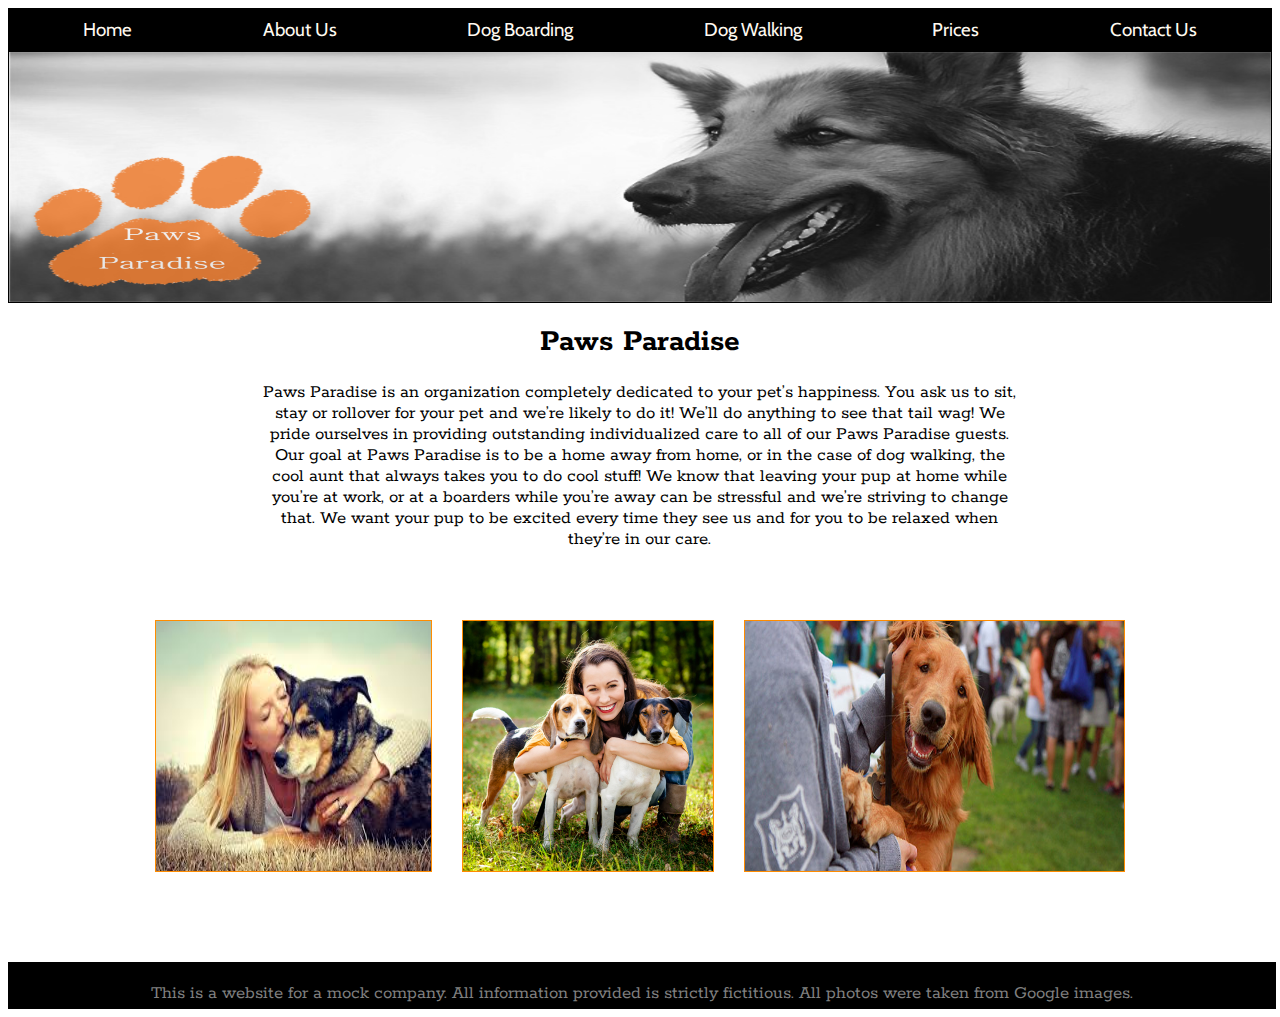
<file: index.html>
﻿<!DOCtype html> 
<html>
<head>  
  <link rel= "stylesheet" type="text/css" href="stylesheet.css">
<link href="https://fonts.googleapis.com/css?family=Cabin|Rokkitt" rel="stylesheet">
    <meta charset= "UTF-8">
    <meta name ="description" content= "Paws Paradise Home">
    <title>Paws Paradise</title>
</head>
  <body>
      <nav class="flexmenu">
        <ul>
            <li id= "home"><a href="index.html">Home</a></li>
            <li id="aboutus"> <a href="aboutus.html"> About Us </a></li>
            <li id= "services"><a href= "services.html">Dog Boarding</a></li>
            <li id= "walking"><a href= "walking.html">Dog Walking</a></li>
            <li id= "prices"><a href="Prices.html"> Prices</a></li>
            <li id="contactus"> <a href= "contactus.html">Contact Us</a></li>
        </ul>
         </nav>
<div class="homecontainer">
<img class="homebanner" src= "img/pic7a.png"/>
</div>
    

<h1> Paws Paradise</h1>

<div class= "HomePcontainer"> 

    

<p class= "HomeP">
Paws Paradise is an organization completely dedicated to your pet’s happiness. You ask us to sit, stay or rollover for your pet and we’re likely to do it! We’ll do anything to see that tail wag! We pride ourselves in providing outstanding individualized care to all of our Paws Paradise guests. Our goal at Paws Paradise is to be a home away from home, or in the case of dog walking, the cool aunt that always takes you to do cool stuff! We know that leaving your pup at home while you’re at work, or at a boarders while you’re away can be stressful and we’re striving to change that. We want your pup to be excited every time they see us and for you to be relaxed when they’re in our care. 
</p>
</div>
<div class= "homecontainer">

    <img class="pal1" src= "img/pal1.PNG" />
    <img class="pal2" src= "img/pal2.PNG" />
    <img class="pal4" src= "img/pal4.PNG" />


</div>

<div class= "footer">

<p class= "foot"> This is a website for a mock company. All information provided is strictly fictitious. All photos were taken from Google images. </p>
</div>

      </body>


</html>
</file>
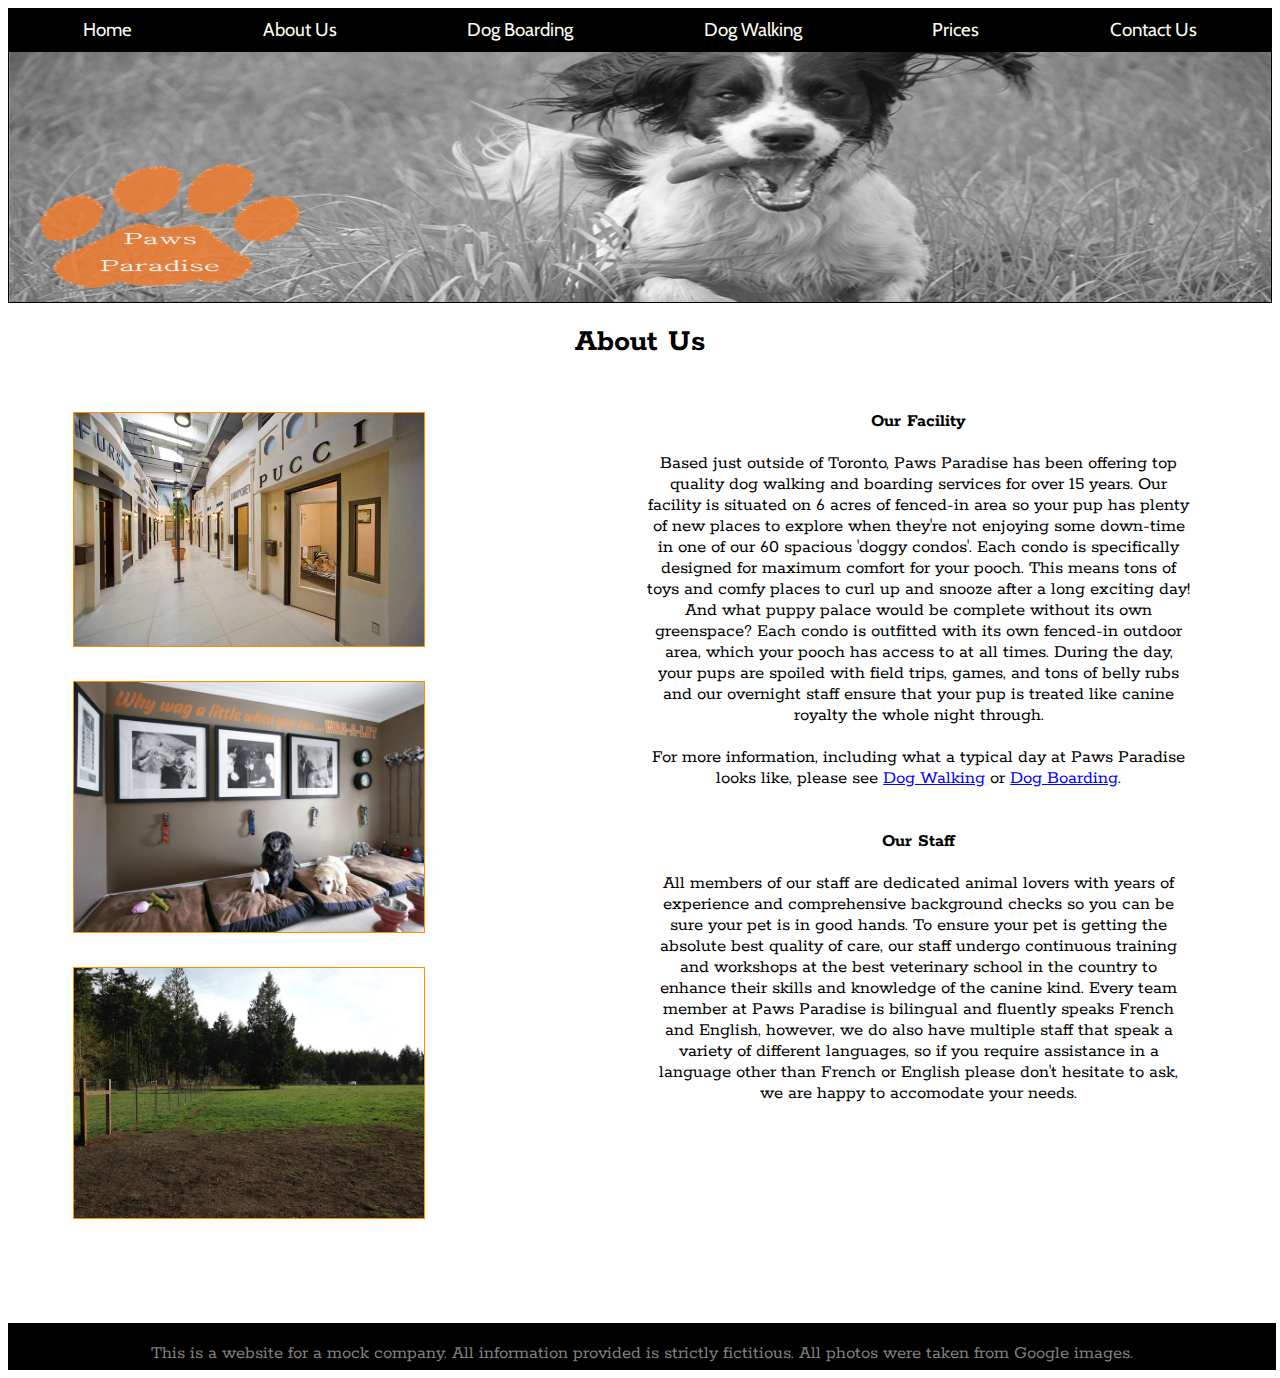
<file: aboutus.html>
<!DOCtype html> 
<html>
<head>  
  <link rel= "stylesheet" type="text/css" href="stylesheet.css">
<link href="https://fonts.googleapis.com/css?family=Cabin|Rokkitt" rel="stylesheet">
    <meta charset= "UTF-8">
    <meta name ="description" content= "About Paws Paradise">
    <title> About Us </title>
</head>
  <body>
      <nav class="flexmenu">
        <ul>
            <li id= "home"><a href="index.html">Home</a></li>
            <li id="aboutus"> <a href="aboutus.html"> About Us </a></li>
            <li id= "services"><a href= "services.html">Dog Boarding</a></li>
            <li id= "walking"><a href= "walking.html">Dog Walking</a></li>
            <li id= "prices"><a href="Prices.html"> Prices</a></li>
            <li id="contactus"> <a href= "contactus.html">Contact Us</a></li>
        </ul>
         </nav>
<div class="bannercontainer">
<img class="aboutusbanner" src= "img/dogau1.png"/>
</div>
    

<h1> About Us</h1>

<div class= "AUcontainer">
    <div class= "AUimages">
    <img class="staff" src= "img/condo.PNG" />
    <img class="facility" src="img/room.PNG" />
    <img class="condo" src="img/yard.PNG" /> </div>

    <div> <p class= "AUp">
    <b>Our Facility</b> <br> <br>
Based just outside of Toronto, Paws Paradise has been offering top quality dog walking and boarding services for over 15 years. Our facility is situated on 6 acres of fenced-in area so your pup has plenty of new places to explore when 
they're not enjoying some down-time in one of our 60 spacious 'doggy condos'. Each condo is specifically designed for maximum comfort for your pooch. This means tons of toys and comfy places to curl up and snooze after a long exciting day! 
And what puppy palace would be complete without its own greenspace? Each condo is outfitted with its own fenced-in outdoor area, which your pooch has access to at all times. 
During the day, your pups are spoiled with field trips, games, and tons of belly rubs and our overnight staff ensure that your pup is treated like canine royalty the whole night through. 
    <br> <br>
For more information, including what a typical day at Paws Paradise looks like, please see <a href="walking.html">Dog Walking</a> or <a href="services.html"> Dog Boarding</a>.
    <br>
    <br>
    <br>
    <b>Our Staff </b> <br> <br>
All members of our staff are dedicated animal lovers with years of experience and comprehensive background checks so you can be sure your pet is in good hands. To ensure your pet is getting the absolute best quality of care, our staff undergo continuous training and workshops at the best veterinary school in the country to enhance their skills and knowledge of the canine kind. Every team member at Paws Paradise is bilingual and fluently speaks French and English, however, we do also have multiple staff that speak a variety of different languages, so if you require assistance in a language other than French or English please don't hesitate to ask, we are happy to accomodate your needs.  
    </p></div>

</div>

<div class= "footer">

<p class= "foot"> This is a website for a mock company. All information provided is strictly fictitious. All photos were taken from Google images. </p>
</div>




      </body>


</html>
</file>
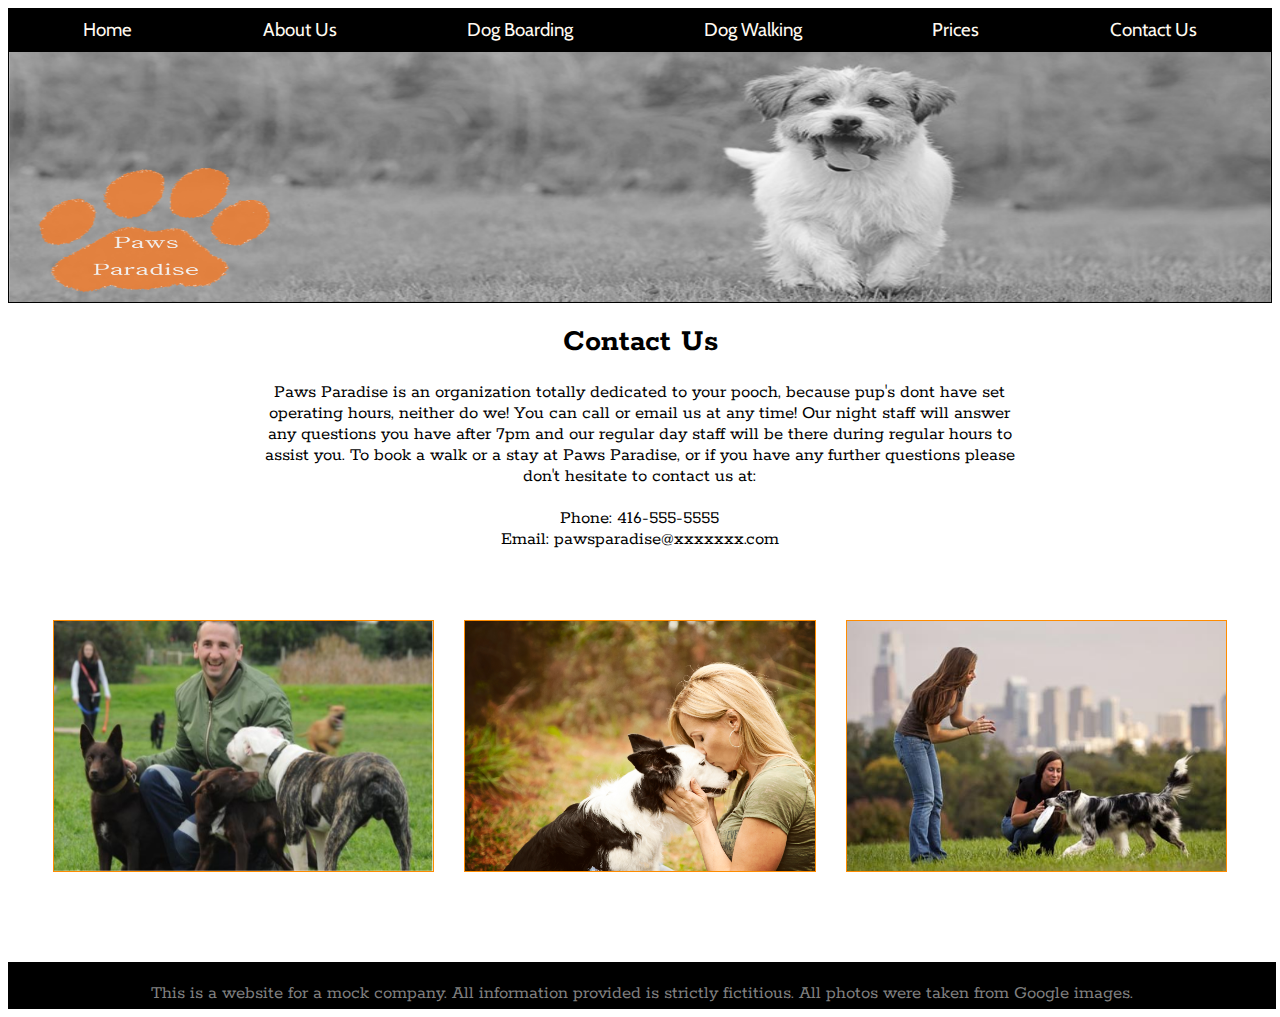
<file: contactus.html>
﻿<!DOCtype html> 
<html>
<head>  
  <link rel= "stylesheet" type="text/css" href="stylesheet.css">
<link href="https://fonts.googleapis.com/css?family=Cabin|Rokkitt" rel="stylesheet">
    <meta charset= "UTF-8">
    <meta name ="description" content= "Paws Paradise Contact Information">
    <title>Contact Us</title>
</head>
  <body>
      <nav class="flexmenu">
        <ul>
            <li id= "home"><a href="index.html">Home</a></li>
            <li id="aboutus"> <a href="aboutus.html"> About Us </a></li>
            <li id= "services"><a href= "services.html">Dog Boarding</a></li>
            <li id= "walking"><a href= "walking.html">Dog Walking</a></li>
            <li id= "prices"><a href="Prices.html"> Prices</a></li>
            <li id="contactus"> <a href= "contactus.html">Contact Us</a></li>
        </ul>
         </nav>
<div class="contactcontainer">
<img class="homebanner" src= "img/contact.png"/>
</div>
    

<h1> Contact Us</h1>

<div class= "contactPcontainer"> 

    

<p class= "contactP">
Paws Paradise is an organization totally dedicated to your pooch, because pup's dont have set operating hours, neither do we! You can call or email us at any time! Our night staff will answer any questions you have after 7pm and our regular day staff will be there during regular hours to assist you. 
To book a walk or a stay at Paws Paradise, or if you have any further questions please don't hesitate to contact us at: <br>
<br>
Phone: 416-555-5555 <br>
Email: pawsparadise@xxxxxxx.com <br>

</p>
</div>
<div class= "contactcontainer">

    <img class="contact1" src= "img/staff1.PNG" />
    <img class="contact2" src= "img/staff4.PNG" />
    <img class="contact3" src= "img/staff5.PNG" />


</div>

<div class= "footer">

<p class= "foot"> This is a website for a mock company. All information provided is strictly fictitious. All photos were taken from Google images. </p>
</div>

      </body>


</html>
</file>
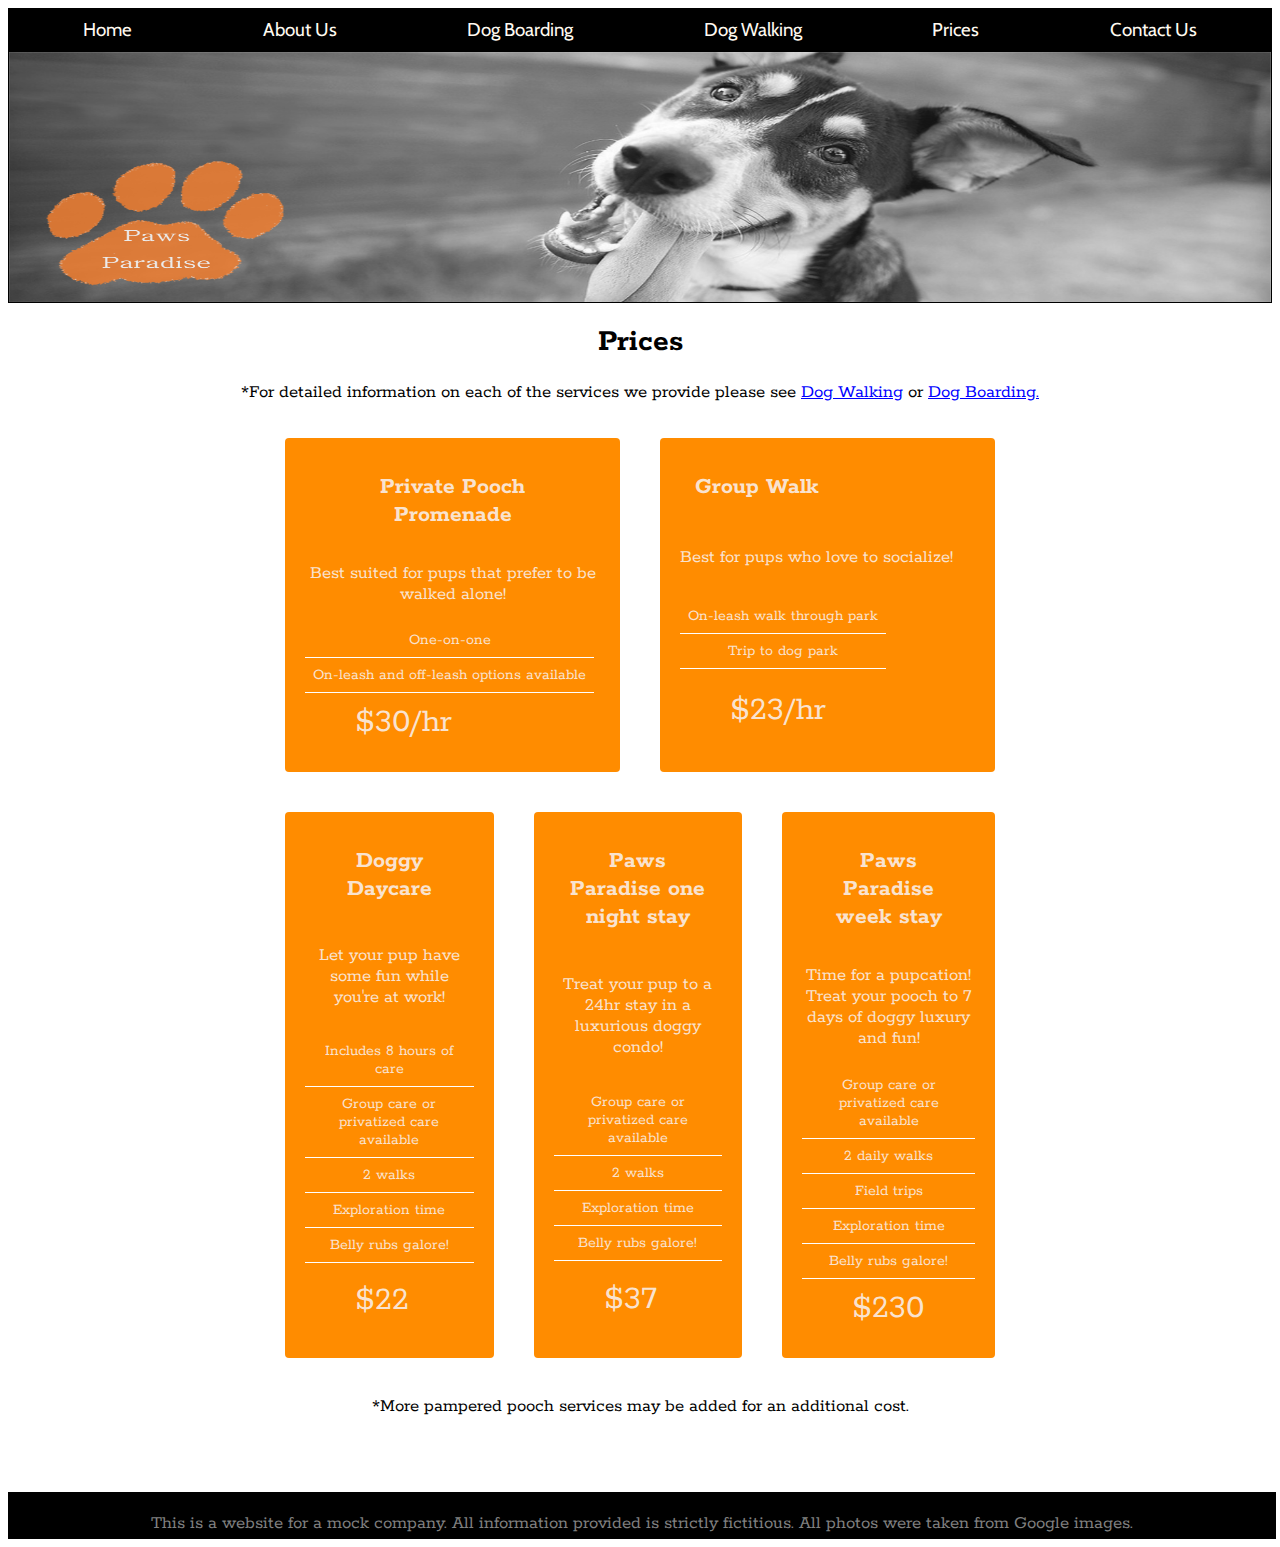
<file: Prices.html>
﻿<!DOCtype html>
<html>
<head> 
    <link rel= "stylesheet" type="text/css" href="stylesheet.css">
<link href="https://fonts.googleapis.com/css?family=Cabin|Rokkitt" rel="stylesheet">
    <meta charset= "UTF-8">
    <meta name ="description" content= "Prices for Pet Services">
    <title> Prices </title>
</head>
<body>



   <nav class="flexmenu">
        <ul>
            <li id= "home"><a href="index.html">Home</a></li>
            <li id="aboutus"> <a href="aboutus.html"> About Us </a></li>
            <li id= "services"><a href= "services.html">Dog Boarding</a></li>
            <li id= "walking"><a href= "walking.html">Dog Walking</a></li>
            <li id= "prices"><a href="Prices.html"> Prices</a></li>
            <li id="contactus"> <a href= "contactus.html">Contact Us</a></li>
        </ul>
         </nav>
<div class="bannercontainer">
<img class="pricesbanner" src= "img/dog4.png">
</div>
<h1> Prices</h1>


<div class= "pricescontainer">
<p id="info"> *For detailed information on each of the services we provide please see <a href= "walking.html">Dog Walking</a> or <a href =services.html> Dog Boarding. </a></p>

  <div class="pricing-grid1">

    <div class="plan1">
      
      <h2>Private Pooch Promenade</h2>
      <p> Best suited for pups that prefer to be walked alone!</p>
      <ul class="features">
        <li> One-on-one </li>
        <li>On-leash and off-leash options available</li>
      </ul>
      <p class="price">$30/hr</p>
    </div>

    <div class="plan2">
      
      <h2>Group Walk</h2>
      <p>Best for pups who love to socialize! </p>
      <ul class="features">
        <li>On-leash walk through park</li>
        <li>Trip to dog park</li>
      </ul>

      <p class="price">$23/hr</p>

    </div>

    </div>
    <div class= "pricing-grid2">
 <div class="plan5">
      
      <h2>Doggy Daycare</h2>
      <p> Let your pup have some fun while you're at work! </p>
      <ul class="features">
        <li>Includes 8 hours of care </li>
        <li>Group care or privatized care available</li>
        <li>2 walks</li>
        <li>Exploration time</li>
        <li>Belly rubs galore! </li>
    
      </ul>

      <p class="price">$22</p>

     
    </div>
    <div class="plan3">
      
      <h2>Paws Paradise one night stay</h2>
      <p> Treat your pup to a 24hr stay in a luxurious doggy condo!</p>
      <ul class="features">
        <li>Group care or privatized care available</li>
        <li>2 walks</li>
        <li>Exploration time</li>
        <li>Belly rubs galore! </li>
    
      </ul>

      <p class="price">$37</p>

      
    </div>

 <div class="plan4">
      
      <h2>Paws Paradise week stay</h2>
      <p> Time for a pupcation! Treat your pooch to 7 days of doggy luxury and fun!</p>
      <ul class="features">
        <li>Group care or privatized care available</li>
        <li>2 daily walks</li>
        <li>Field trips</li>
        <li>Exploration time</li>
        <li>Belly rubs galore! </li>
    
      </ul>

      <p class="price">$230</p>


    </div>

   
  </div>

<p>*More pampered pooch services may be added for an additional cost. </p>


</div>




<div class= "footer">

<p class= "foot"> This is a website for a mock company. All information provided is strictly fictitious. All photos were taken from Google images. </p>
</div>






</body>
</html>
</file>
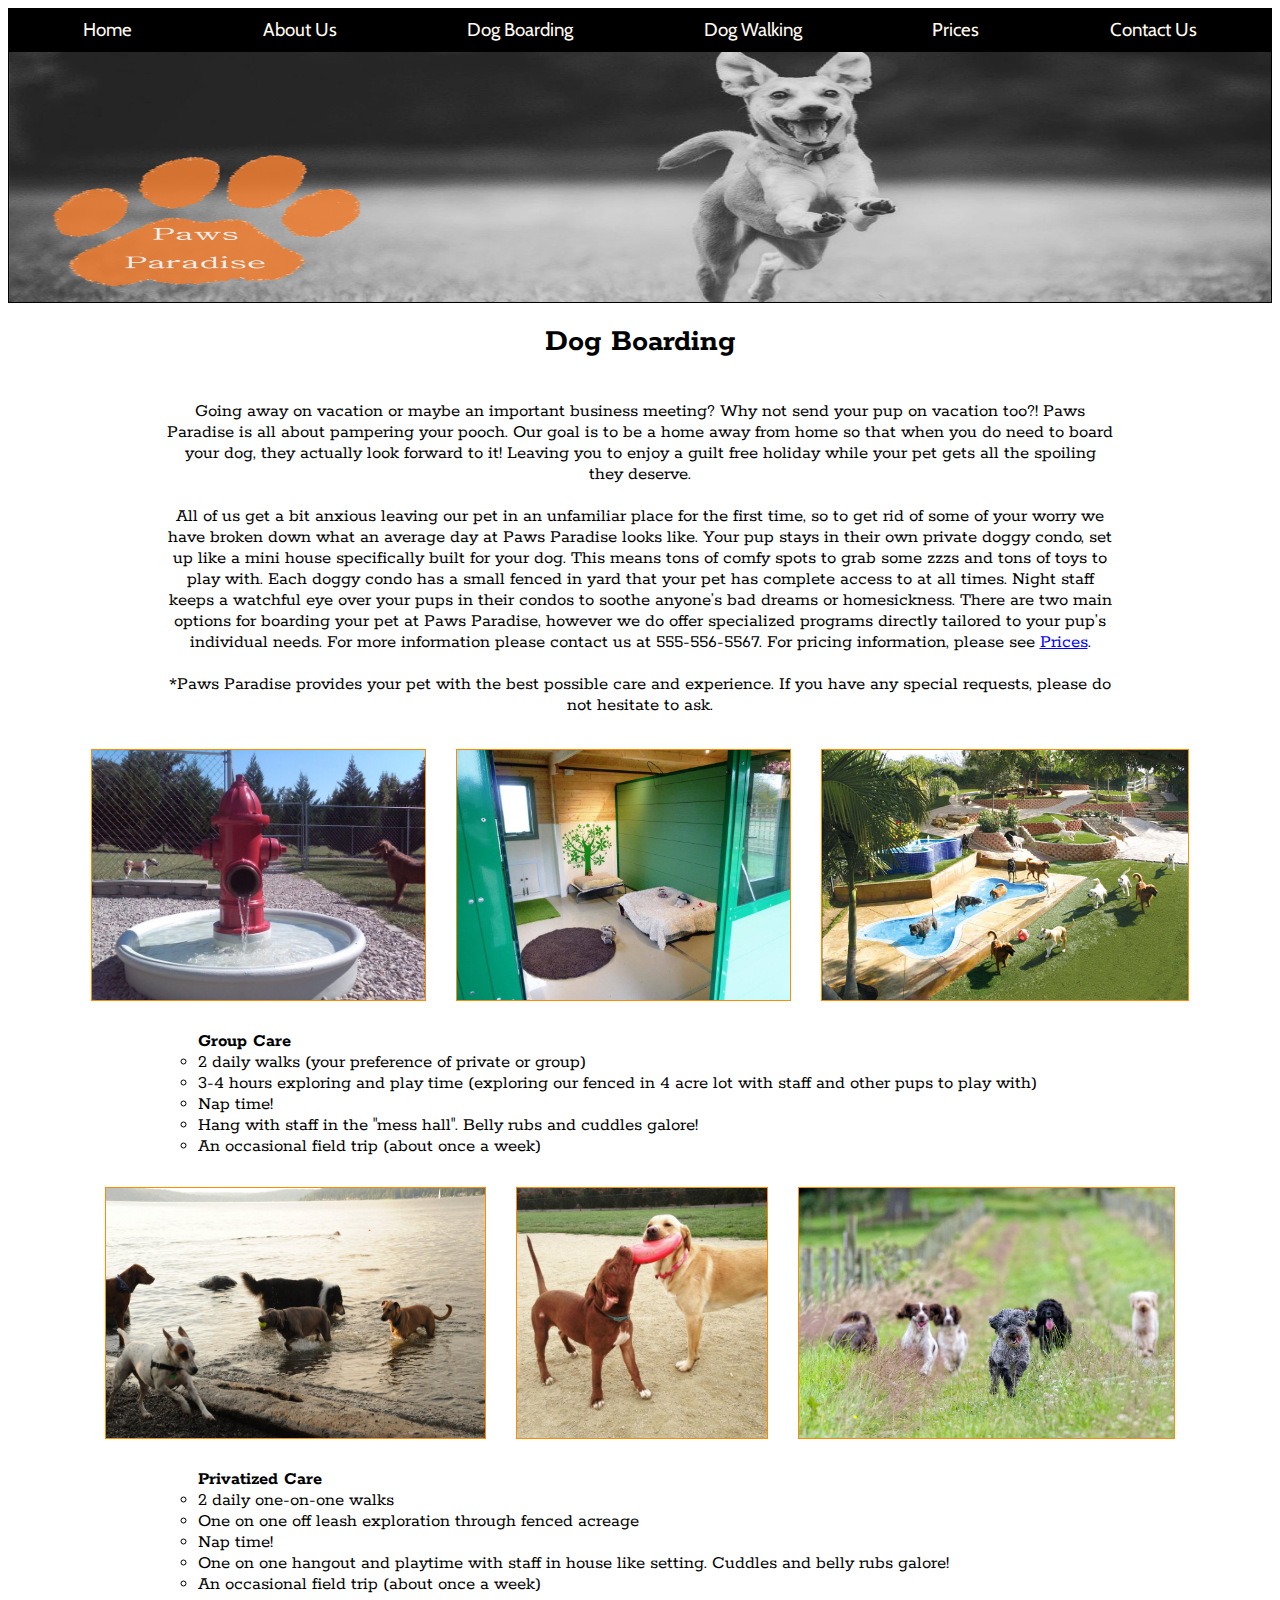
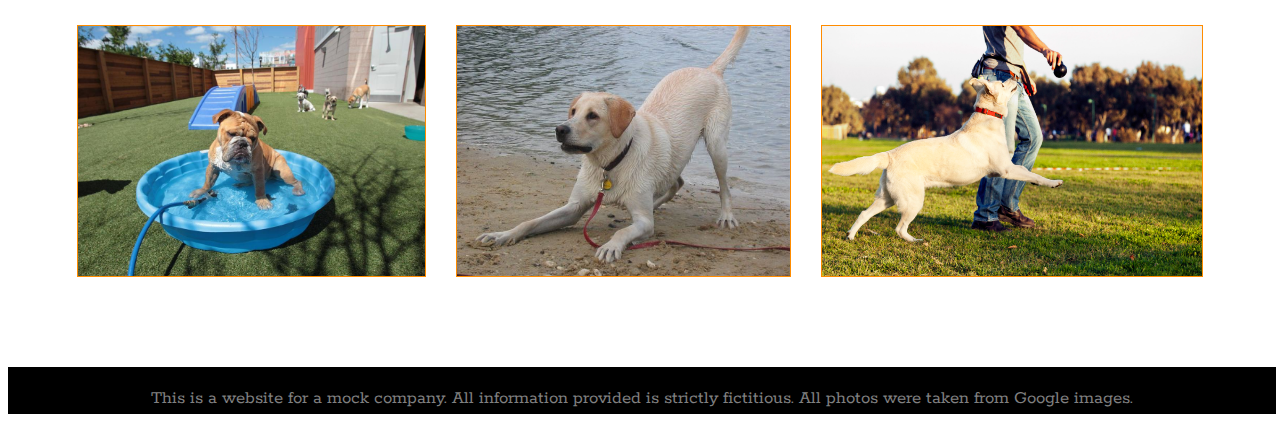
<file: services.html>
﻿<!DOCtype html> 
<html>
<head>  
  <link rel= "stylesheet" type="text/css" href="stylesheet.css">
<link href="https://fonts.googleapis.com/css?family=Cabin|Rokkitt" rel="stylesheet">
    <meta charset= "UTF-8">
    <meta name ="description" content= "Paws Paradise Services">
    <title> Dog Boarding</title>
</head>
  <body>
      <nav class="flexmenu">
        <ul>
            <li id= "home"><a href="index.html">Home</a></li>
            <li id="aboutus"> <a href="aboutus.html"> About Us </a></li>
            <li id= "services"><a href= "services.html">Dog Boarding</a></li>
            <li id= "walking"><a href= "walking.html">Dog Walking</a></li>
            <li id= "prices"><a href="Prices.html"> Prices</a></li>
            <li id="contactus"> <a href= "contactus.html">Contact Us</a></li>
        </ul>
         </nav>
<div class="bannercontainer">
<img class="servicebanner" src= "img/newbanner.png"/>
</div>
    

<h1> Dog Boarding </h1>

<div class= "servicecontainer4">
    <p class= "boarding">
 
Going away on vacation or maybe an important business meeting? Why not send your pup on vacation too?! Paws Paradise is all about pampering your pooch. Our goal is to be a home away from home so that when you do need to board your dog, they actually look forward to it! Leaving you to enjoy a guilt free holiday while your pet gets all the spoiling they deserve. <br><br>
All of us get a bit anxious leaving our pet in an unfamiliar place for the first time, so to get rid of some of your worry we have broken down what an average day at Paws Paradise looks like.  Your pup stays in their own private doggy condo, set up like a mini house specifically built for your dog. This means tons of comfy spots to grab some zzzs and tons of toys to play with. Each doggy condo has a small fenced in yard that your pet has complete access to at all times. Night staff keeps a watchful eye over your pups in their condos to soothe anyone’s bad dreams or homesickness. 
There are two main options for boarding your pet at Paws Paradise, however we do offer specialized programs directly tailored to your pup’s individual needs. For more information please contact us at 555-556-5567. 
For pricing information, please see <a href="Prices.html">Prices</a>.	
        
<br>
<br>
*Paws Paradise provides your pet with the best possible care and experience. If you have any special requests, please do not hesitate to ask.
    </p>

</div>

<div class="Simagecontainer3">

 <img class= "paws1" src= "img/water.PNG" />
 <img class= "paws2" src= "img/room1.PNG" />
 <img class= "paws3" src= "img/paws2.jpg" />


    </div>

<div class ="groupcarecontainer">
 <ul class= "groupcare">
        <b>Group Care</b>
        <li> 2 daily walks (your preference of private or group)</li>
        <li>3-4 hours exploring and play time (exploring our fenced in 4 acre lot with staff and other pups to play with)</li>
        <li> Nap time!</li>
        <li>Hang with staff in the "mess hall". Belly rubs and cuddles galore!</li>
        <li>An occasional field trip (about once a week) </li>
</ul>

    </div>
    <div class="Simagecontainer4">

 <img class= "groupc1" src= "img/trip1.PNG" />
 <img class= "groupc2" src= "img/trip2.PNG" />
 <img class= "groupc3" src= "img/paws2.PNG" />


    </div>

<div class ="privatecarecontainer">
 <ul class= "privatecare">
        <b>Privatized Care</b>
        <li> 2 daily one-on-one walks </li>
        <li> One on one off leash exploration through fenced acreage</li>
        <li> Nap time!</li>
        <li> One on one hangout and playtime with staff in house like setting. Cuddles and belly rubs galore!</li>
        <li> An occasional field trip (about once a week) </li>
</ul>

    </div>

    <div class="Simagecontainer5">

 <img class= "private1" src= "img/playtime.PNG" />
 <img class= "private2" src= "img/play.jpg" />
 <img class= "private3" src= "img/play2.PNG" />


    </div>

<div class= "footer">

<p class= "foot"> This is a website for a mock company. All information provided is strictly fictitious. All photos were taken from Google images. </p>
</div>




      </body>


</html>
</file>
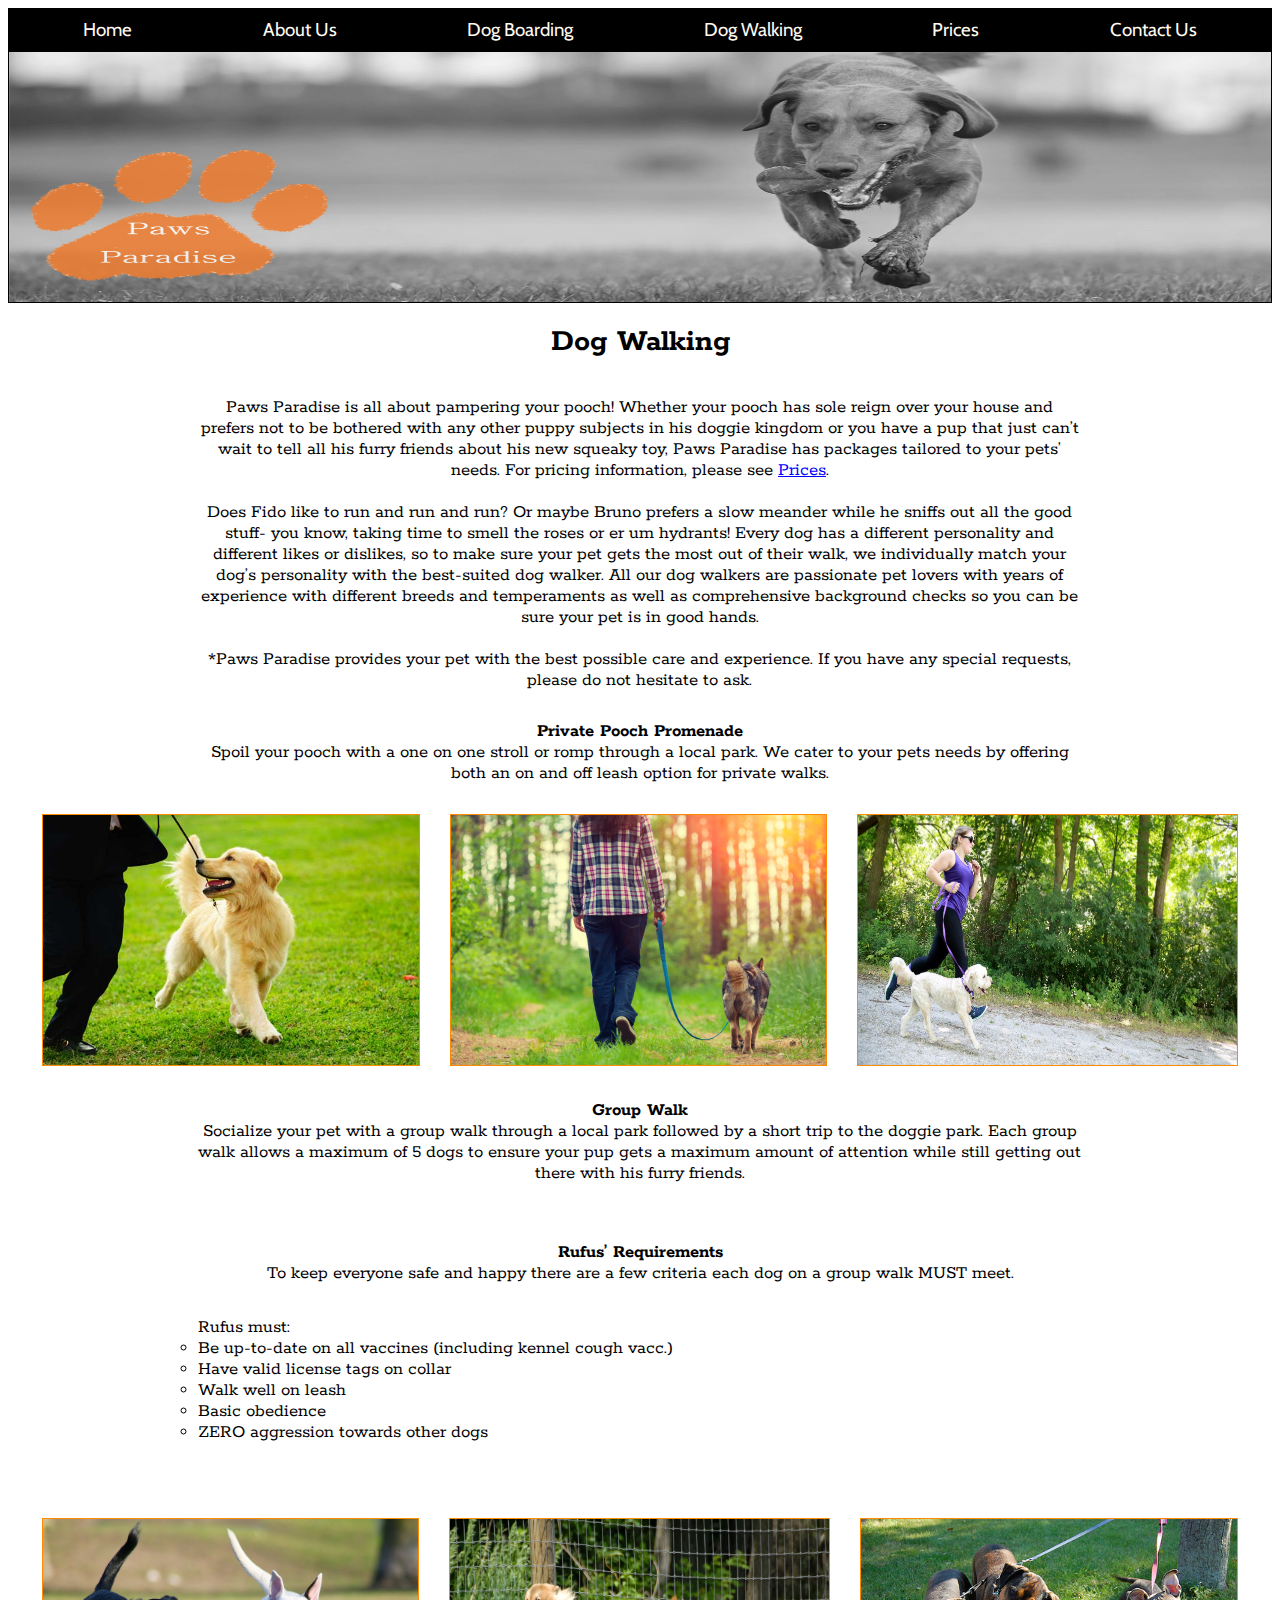
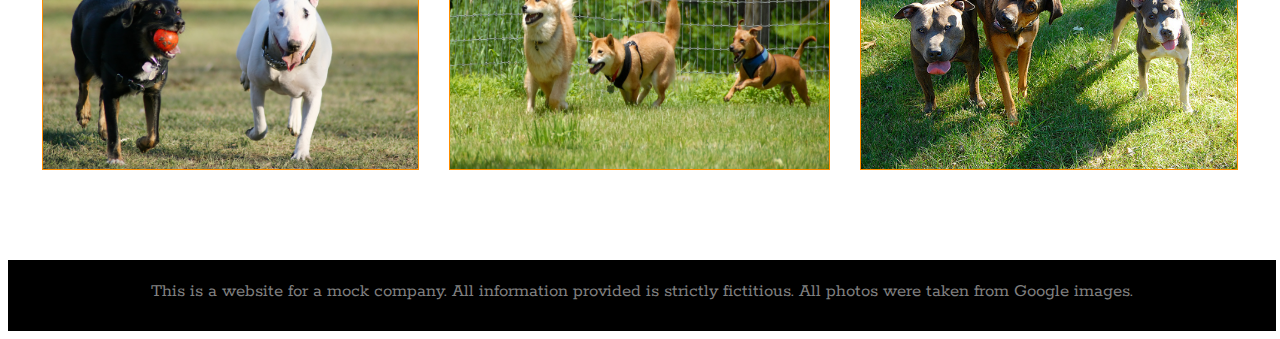
<file: walking.html>
﻿<!DOCtype html> 
<html>
<head>  
  <link rel= "stylesheet" type="text/css" href="stylesheet.css">
<link href="https://fonts.googleapis.com/css?family=Cabin|Rokkitt" rel="stylesheet">
    <meta charset= "UTF-8">
    <meta name ="description" content= "Paws Paradise Services">
    <title> Dog Walking </title>
</head>
  <body class= "site">
      <nav class="flexmenu">
        <ul>
            <li id= "home"><a href="index.html">Home</a></li>
            <li id="aboutus"> <a href="aboutus.html"> About Us </a></li>
            <li id= "services"><a href= "services.html">Dog Boarding</a></li>
            <li id= "walking"><a href= "walking.html">Dog Walking</a></li>
            <li id= "prices"><a href="Prices.html"> Prices</a></li>
            <li id="contactus"> <a href= "contactus.html">Contact Us</a></li>
        </ul>
         </nav>
<div class="bannercontainer">
<img class="servicebanner" src="img/Picture3.png"/>
</div>
    

<h1> Dog Walking</h1>

<div class="servicecontainer1">

        <p class="dogwalkingp">
Paws Paradise is all about pampering your pooch! Whether your pooch has sole reign over your house and prefers not to be bothered with any other puppy subjects in his doggie kingdom or you have a pup that just can’t wait to tell all his furry friends about his new squeaky toy, Paws Paradise has packages tailored to your pets’ needs. For pricing information, please see <a href="Prices.html">Prices</a>.
<br>
<br>    
Does Fido like to run and run and run? Or maybe Bruno prefers a slow meander while he sniffs out all the good stuff- you know, taking time to smell the roses or er um hydrants!
Every dog has a different personality and different likes or dislikes, so to make sure your pet gets the most out of their walk, we individually match your dog’s personality with the best-suited dog walker. All our dog walkers are passionate pet lovers with years of experience with different breeds and temperaments as well as comprehensive background checks so you can be sure your pet is in good hands. 
<br><br>
*Paws Paradise provides your pet with the best possible care and experience. If you have any special requests, please do not hesitate to ask.	
    </p>

 <p class= "privatewalkp">
        <b>Private Pooch Promenade</b><br>
Spoil your pooch with a one on one stroll or romp through a local park. We cater to your pets needs by offering both an on and off leash option for private walks. 
</p>
</div>

<div class= "Simagecontainer1">
 <img class= "walk1" src="img/walk2.PNG" />
 <img class= "walk2" src="img/walk3.PNG" />
 <img class= "walk3" src="img/walk4.PNG" />

    </div>

<div class="servicecontainer2">

<p class="groupwalk">
<b>Group Walk</b><br>
Socialize your pet with a group walk through a local park followed by a short trip to the doggie park. Each group walk allows a maximum of 5 dogs to ensure your pup gets a maximum amount of attention while still getting out there with his furry friends. 
<br><br>
</p>
</div>
<div class= "servicecontainer3">
<p>
<b>Rufus’ Requirements</b> <br>
To keep everyone safe and happy there are a few criteria each dog on a group walk MUST meet.<br>
 </p>

<ul class="requirements"> 
    Rufus must:
    <li>Be up-to-date on all vaccines (including kennel cough vacc.)</li>
    <li>Have valid license tags on collar</li>
    <li>Walk well on leash</li>
<li>Basic obedience</li>
<li>ZERO aggression towards other dogs</li>
</ul>

</div>


<div class= "Simagecontainer2">
 <img class= "group1" src="img/group1.PNG" />
 <img class= "group2" src="img/group2.PNG" />
 <img class= "group3" src="img/group3.PNG" />

    </div>


<div class= "footer">

<p class= "foot"> This is a website for a mock company. All information provided is strictly fictitious. All photos were taken from Google images. </p>
</div>


      </body>


</html>
</file>
<file: stylesheet.css>
/* text formatting */

h1 
    {font-style: none;
    text-align: center;
    font-family: 'Rokkitt', serif;

    }
h2 {font-style: none;
    text-align: center;
    font-family: 'Rokkitt', serif;
    margin:15px;}

a:link {color:blue;}
a:visited { color: blue;}
    
/*Services*/

.servicecontainer1 {
display:flex;
flex-wrap: none;
align-items:center;
justify-content: center;
flex-direction:column;
margin:0;
padding:0;
}
.servicecontainer2 {
display:flex;
flex-wrap: wrap;
flex-direction:column;
align-items:center;
justify-content:center;
margin:0;
padding:0; 
}
.servicecontainer3 {
display:flex;
flex-wrap: wrap;
flex-direction:column;
align-items:center;
justify-content:center;
margin:0;
padding:0; 
}

.servicecontainer4 {
display:flex;
flex-wrap: wrap;
flex-direction:column;
align-items:center;
justify-content:center;
margin:0;
padding:0; 
}
.dogwalkingp {
padding:0;
width:70%;
height:auto;
margin:15px;
}



.privatewalkp {
padding:0;
margin: 15px;
width:70%;
height:auto;}

.groupwalk {
padding:0;
width:70%;
height:auto;
text-align:center; 
font-family: 'Rokkitt', serif;
font-size: 14pt;}

.boarding {
padding:0;
width:75%;
height:auto;
text-align:center; 
font-family: 'Rokkitt', serif;
font-size: 14pt;}

.requirements {
        font-family: 'Rokkitt', serif;
        font-size: 14pt;
        padding:0;
        width:70%;
        height:auto;
        text-align:left;
        list-style-type: circle;
        margin: 15px 15px 60px 15px;
       }

.Simagecontainer1 {
display:flex;
flex-wrap: wrap; 
justify-content:center;

}


.walk1 { max-width: 30%;
        max-height: 250px;
        border:1pt solid darkorange;
        margin:15px 15px 15px 15px;
      
        }
.walk2 { max-width:30%;
        max-height:250px;
         border:1pt solid darkorange;
         margin:15px 15px 15px 15px;
        

        }
.walk3 { 
        max-width: 30%;
        max-height: 250px;
        border:1pt solid darkorange;
        margin:15px 15px 15px 15px; 
        }

.Simagecontainer2 {
display:flex;
 flex-wrap: wrap; 
 justify-content:center;

}


.group1 { max-width: 30%;
        max-height: 250px;
        border:1pt solid darkorange;
        margin:15px 15px 15px 15px;
      
        }
.group2 { max-width:30%;
        max-height:250px;
         border:1pt solid darkorange;
         margin:15px 15px 15px 15px;
        

        }
.group3 {  max-width: 30%;
        max-height: 250px;
        border:1pt solid darkorange;
        margin:15px 15px 15px 15px; 
        }

.Simagecontainer3 {display:flex;
 flex-wrap: wrap; 
 justify-content:center;

}

.paws1 { max-width: 30%;
        max-height: 250px;
        border:1pt solid darkorange;
        margin:15px 15px 15px 15px;
      
        }
.paws2 { max-width:30%;
        max-height:250px;
         border:1pt solid darkorange;
         margin:15px 15px 15px 15px;
        

        }
.paws3 {  max-width: 30%;
        max-height: 250px;
        border:1pt solid darkorange;
        margin:15px 15px 15px 15px; 
        }

.Simagecontainer4 {display:flex;
 flex-wrap: wrap; 
 justify-content:center;

}

.groupc1 { max-width: 30%;
        max-height: 250px;
        border:1pt solid darkorange;
        margin:15px 15px 15px 15px;
      
        }
.groupc2 { max-width:30%;
        max-height:250px;
         border:1pt solid darkorange;
         margin:15px 15px 15px 15px;
        

        }
.groupc3 {  max-width: 30%;
        max-height: 250px;
        border:1pt solid darkorange;
        margin:15px 15px 15px 15px; 
        }

.Simagecontainer5 {display:flex;
 flex-wrap: wrap; 
 justify-content:center;

}

.private1 { max-width: 30%;
        max-height: 250px;
        border:1pt solid darkorange;
        margin:15px 15px 15px 15px;
      
        }
.private2 { max-width:30%;
        max-height:250px;
         border:1pt solid darkorange;
         margin:15px 15px 15px 15px;
        

        }
.private3 {  max-width: 30%;
        max-height: 250px;
        border:1pt solid darkorange;
        margin:15px 15px 15px 15px; 
        }

.groupcarecontainer
{display:flex;
flex-wrap: none;
align-items:center;
justify-content: center;
flex-direction:column;
margin:0;
padding:0;}


.groupcare {
        font-family: 'Rokkitt', serif;
        font-size: 14pt;
        padding:0;
        width:70%;
        height:auto;
        text-align:left;
        list-style-type: circle;
        margin: 15px;
       }

.privatecarecontainer
{display:flex;
flex-wrap: none;
align-items:center;
justify-content: center;
flex-direction:column;
margin:0;
padding:0;}


.privatecare {
        font-family: 'Rokkitt', serif;
        font-size: 14pt;
        padding:0;
        width:70%;
        height:auto;
        text-align:left;
        list-style-type: circle;
        margin: 15px;
       }








/*About us */
.AUimages{
        margin-left:40px;
}

.AUcontainer {display: -ms-flex;
	display: -webkit-flex;
	display: flex;
}

.AUcontainer > div {
	width: 45%;
	padding: 10px;
}

.AUcontainer > div:AUp {
	margin-right: 20px;
}

.AUp {  margin-right: 25px;
        text-align:center; 
        font-family: 'Rokkitt', serif; 
        font-size: 14pt;   
 }


.condo
{       width:350px;
        max-height: 250px;
        border:1pt solid darkorange;
        margin:15px;
        }
.staff
{       width:350px;
        max-height: 250px;
        border:1pt solid darkorange;
         margin:20px 15px 15px 15px
        }
.facility
{       width: 350px;
        max-height: 250px;
        border:1pt solid darkorange;
         margin:15px;
        } 
/*ContactUs*/

.contact1 { max-width: 30%;
        max-height: 250px;
        border:1pt solid darkorange;
        margin:15px 15px 15px 15px;  }

.contact2 { max-width:30%;
        max-height:250px;
         border:1pt solid darkorange;
         margin:15px 15px 15px 15px;}

.contact3 {  max-width: 30%;
        max-height: 250px;
        border:1pt solid darkorange;
        margin:15px 15px 15px 15px;}

.contactPcontainer 
{display:flex;
 flex-wrap: wrap;
justify-content:center;
 margin:0;
 padding:0;
}

.contactP
{ margin:0 0 55px 0;
padding:0;
width:60%;
height:auto;
    
}

.contactcontainer { 
display:flex;
 flex-wrap: wrap; 
 justify-content:center;


}

/*Home*/ 

.HomePcontainer 
{display:flex;
 flex-wrap: wrap;
justify-content:center;
 margin:0;
 padding:0;
}

.HomeP
{ margin:0 0 55px 0;
padding:0;
width:60%;
height:auto;
    
}

.homecontainer { 
display:flex;
 flex-wrap: wrap; 
 justify-content:center;
}



.pal1 { max-width: 30%;
        max-height: 250px;
        border:1pt solid darkorange;
        margin:15px 15px 15px 15px;
      
        }
.pal2 { max-width:30%;
        max-height:250px;
         border:1pt solid darkorange;
         margin:15px 15px 15px 15px;
        

        }
.pal4 {  max-width: 30%;
        max-height: 250px;
        border:1pt solid darkorange;
        margin:15px 15px 15px 15px; 
        }

#info {font-size: 14pt;
        margin: 15px; 
    }

p /*{margin:25px 75px 75px 75px;*/
{       
        text-align:center; 
        font-family: 'Rokkitt', serif;
        font-size: 14pt;}
 
/*photos*/




#collie {
    float:left;   
}

/*nav menu*/
.flexmenu ul {
    list-style-type: none;
    background:black;
    font-size: 14pt; 
    font-family: 'Cabin', sans-serif; 
    text-decoration: none;
    margin:0px;
    padding:10px;
    display:flex; 
    flex-wrap:none;
    justify-content: space-around;
   
    }
.flexmenu li { 
    font-family:'Cabin', sans-serif;
    color: floralwhite;}

    
.flexmenu li a:link{
    color:floralwhite;
    text-decoration: none;
}
.flexmenu li a:visited {
    color:floralwhite;
    text-decoration:none; 
} 

.flexmenu li a:hover {
    color:darkorange;
    text-decoration: none;
}



/* banner styles */
.banner1{
    height:200px;
    width: 100%;
    position:relative;
    margin:0px;
    
} 


.homebanner {
    max-width: 100%;
    max-height:250px;
    flex:1;
    align-content:flex-start;
    padding:0px;
    margin:0px;
    border:1pt solid black
      }

.bannercontainer {
display:flex;
}

.aboutusbanner {
    max-width: 100%;
    max-height:250px;
    flex:1;
    align-content:flex-start;
    padding:0px;
    margin:0px;
    border:1pt solid black; 
    
} 
.servicebanner {
    max-width: 100%;
    max-height:250px;
    flex:1;
    align-content:flex-start;
    padding:0px;
    margin:0px;
    border:1pt solid black}

.pricesbanner {
    max-width: 100%;
    max-height:250px;
    flex:1;
    align-content:flex-start;
    padding:0px;
    margin:0px;
    border:1pt solid black}

.footer
{flex:1;
color: grey;
text-decoration:none;
font-size: 11pt;
padding: 2px 2px 10px 2px;
background: black;
margin: 75px 0px 0px 0px;
height:35px;
width:100%;
}
.site {
display: flex;
min-height:100%;
flex-direction: column;
}




/* Prices */

.price {
        font-size: 26pt;
        font-family:'Rokkitt', serif;
        margin: 10px 50px;
        text-align:center;
}
.pricing-grid1 {
  max-width:750px;
  margin: 0 auto;
  padding:0;
  display:flex; 

  
}
.pricing-grid2 {
  max-width:750px;
  margin: 0 auto;
  padding:0;
  display:flex; 
}

.features {
margin: 0;
padding: 0;
list-style-type:none;
font-family:'Rokkitt', serif;
text-align:center;
}

.features li {
border-bottom: 1px solid white;
padding:8px;}


.plan1 {
  background:darkorange;
  margin:20px;
  padding:20px;
  border-radius: 4px;
  text-align: center;
  color:rgba(248, 248, 255, 0.82);
  min-width:100px;
  
  flex:1;
  display:flex;
  flex-wrap:wrap;

}

.plan2 {
  background: darkorange;
  margin:20px;
  padding:20px;
  border-radius: 4px;
  text-align: center;
  color: rgba(248, 248, 255, 0.82);
 min-width:100px;
  flex:1;
  display:flex;
  flex-wrap:wrap;
}


.plan3 {
  background: darkorange;
  margin:20px;
  padding:20px;
  border-radius: 4px;
  text-align: center;
  width:200px;
  color:rgba(248, 248, 255, 0.82);
  flex:1;
  display:flex;
  flex-wrap:wrap;

}.plan4 {
  background:darkorange;
  margin:20px;
  padding:20px;
  border-radius: 4px;
  text-align: center;
  width:200px;
  color:rgba(248, 248, 255, 0.82);
  flex:1;
  display:flex;
  flex-wrap:wrap;

}.plan5 {
  background:darkorange;
  margin:20px;
  padding:20px;
  border-radius: 4px;
  text-align: center;
  width:200px;
  color:rgba(248, 248, 255, 0.82);
  flex:1;
  display:flex;
  flex-wrap:wrap;

}
</file>
